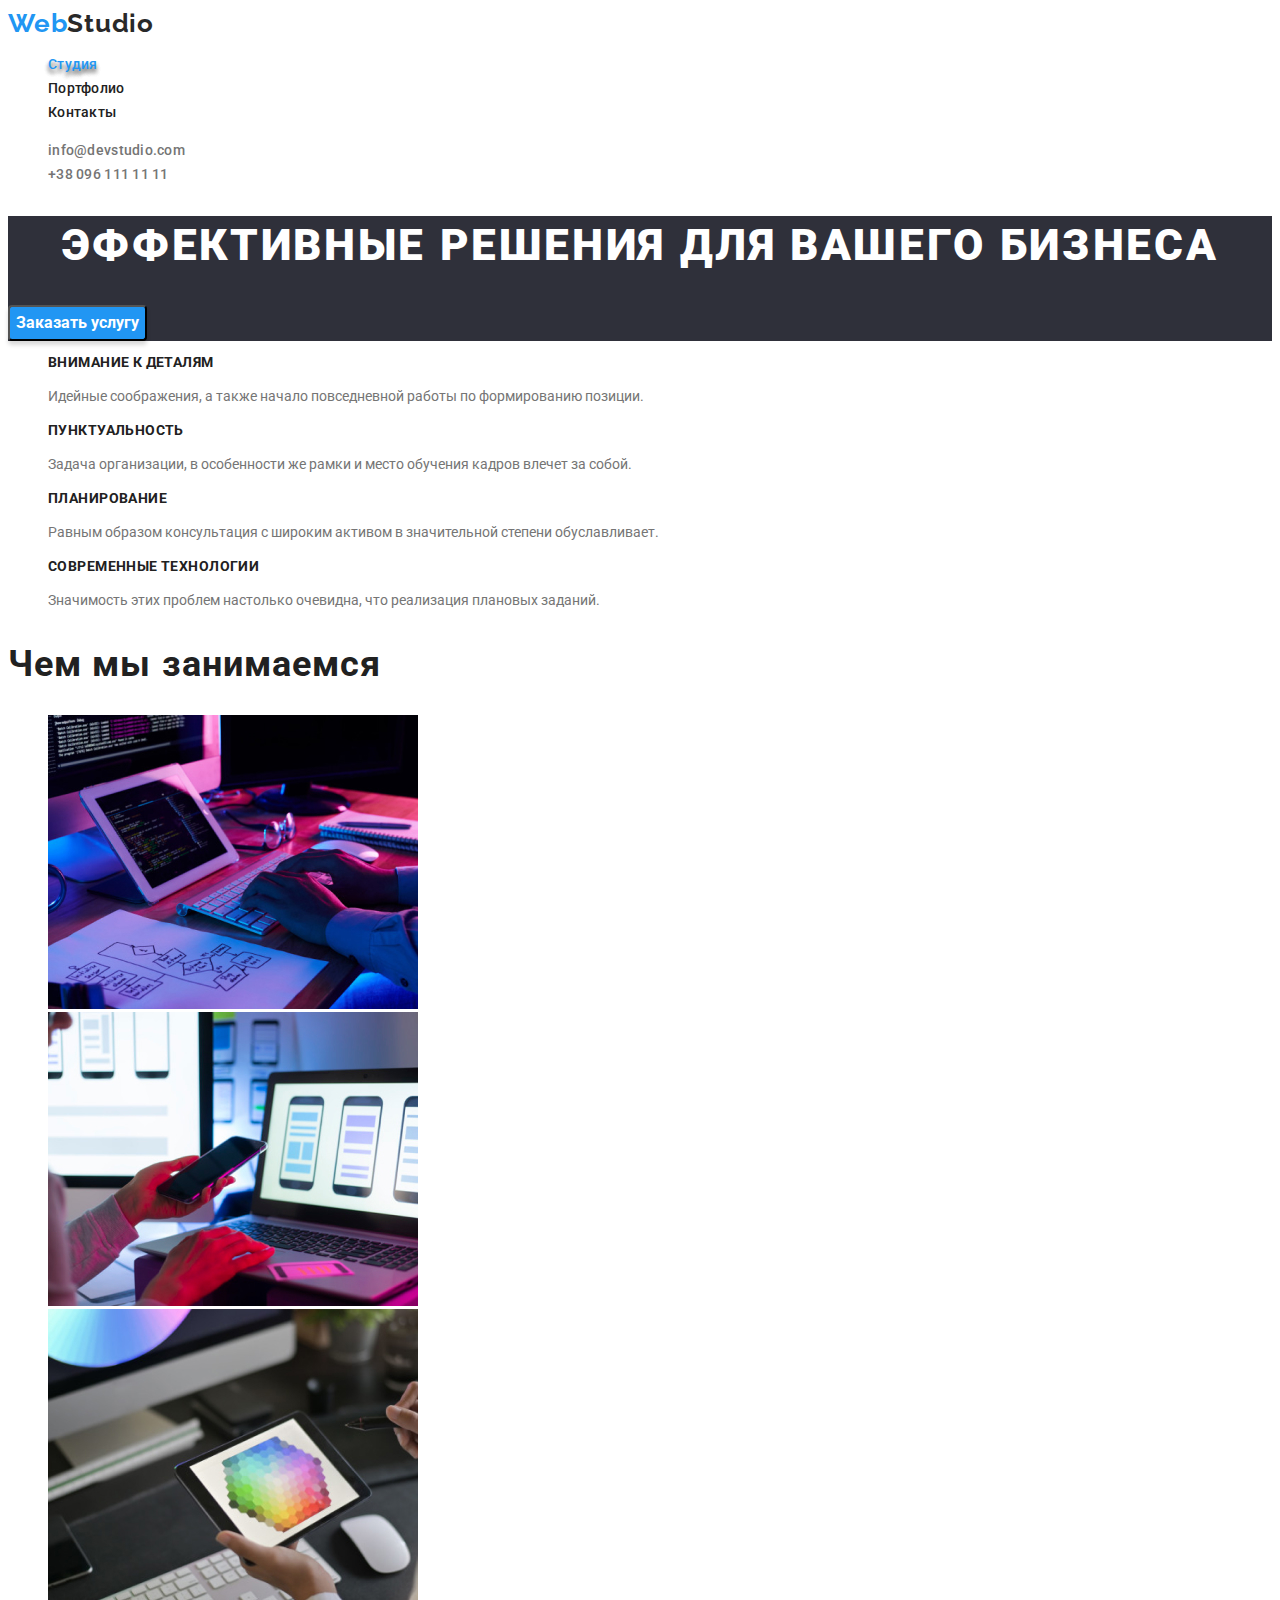
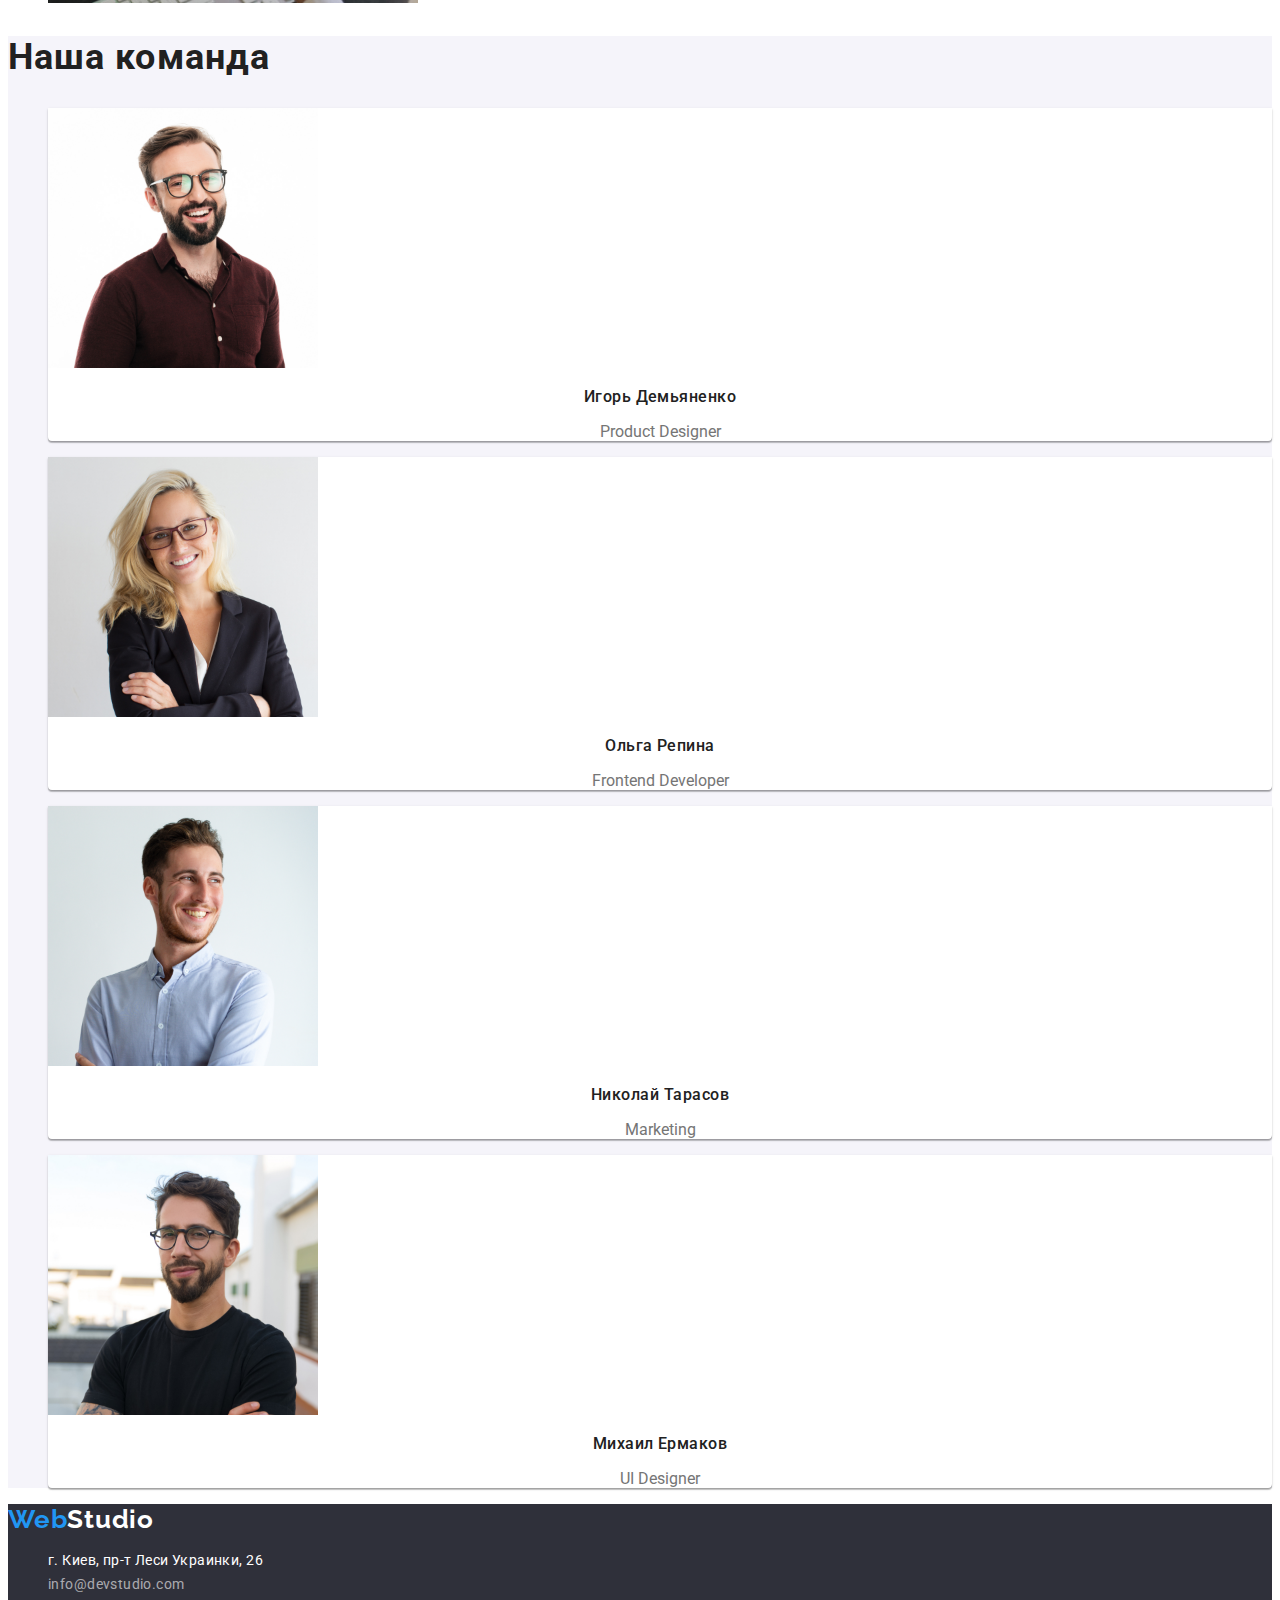
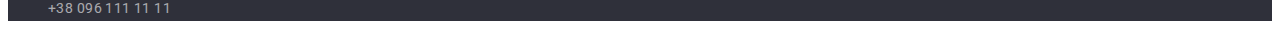
<file: index.html>
<!DOCTYPE html>
<html lang="ru">
  <head>
    <meta charset="UTF-8" />
    <meta http-equiv="X-UA-Compatible" content="IE=edge" />
    <meta name="viewport" content="width=device-width, initial-scale=1.0" />
    <link rel="preconnect" href="https://fonts.googleapis.com" />
    <link rel="preconnect" href="https://fonts.gstatic.com" crossorigin />
    <link
      href="https://fonts.googleapis.com/css2?family=Raleway:wght@700&family=Roboto:wght@400;500;700;900&display=swap"
      rel="stylesheet"
    />
    <link rel="stylesheet" href="./css/styles.css" />
    <title>Web Studio</title>
  </head>

  <body>
    <header>
      <nav class="header-nav">
        <a class="logo" href="./index.html"
          ><span class="first-side-logo" lang="en">Web</span
          ><span class="second-side-logo" lang="en">Studio</span></a
        >
        <ul class="header-nav-list list">
          <li class="current nav-item">
            <a class="item-link" href="./index.html">Студия</a>
          </li>
          <li class="nav-item">
            <a class="item-link" href="./portfolio.html">Портфолио</a>
          </li>
          <li class="nav-item"><a class="item-link" href="">Контакты</a></li>
        </ul>
      </nav>
      <ul class="header-adress list">
        <li class="adress-item">
          <a class="item-link" href="mailto:info@devstudio.com"
            >info@devstudio.com</a
          >
        </li>
        <li class="adress-item">
          <a class="item-link" href="tel:+380961111111">+38 096 111 11 11</a>
        </li>
      </ul>
    </header>
    <main>
      <!-- Секция Банер -->
      <div class="baner">
        <section class="baner-section">
          <h1 class="baner-text">Эффективные решения для вашего бизнеса</h1>
          <button class="baner-btn" type="button">Заказать услугу</button>
        </section>
      </div>

      <!-- Секция Наши особенности -->
      <section class="credo">
        <h2 hidden>Наши особенности</h2>
        <ul class="credo-ul list">
          <li class="credo-item">
            <h3 class="credo-title">Внимание к деталям</h3>
            <p class="credo-text">
              Идейные соображения, а также начало повседневной работы по
              формированию позиции.
            </p>
          </li>
          <li class="credo-item">
            <h3 class="credo-title">Пунктуальность</h3>
            <p class="credo-text">
              Задача организации, в особенности же рамки и место обучения кадров
              влечет за собой.
            </p>
          </li>
          <li class="credo-item">
            <h3 class="credo-title">Планирование</h3>
            <p class="credo-text">
              Равным образом консультация с широким активом в значительной
              степени обуславливает.
            </p>
          </li>
          <li class="credo-item">
            <h3 class="credo-title">Современные технологии</h3>
            <p class="credo-text">
              Значимость этих проблем настолько очевидна, что реализация
              плановых заданий.
            </p>
          </li>
        </ul>
      </section>
      <!-- Секция Наш профиль -->
      <section class="profile">
        <h2 class="title">Чем мы занимаемся</h2>
        <ul class="list">
          <li>
            <img
              src="./images/profiles/img.jpg"
              alt="программист работает на своем рабочем месте"
              width="370"
              height="294"
            />
          </li>
          <li>
            <img
              src="./images/profiles/img-1.jpg"
              alt="разработка мобильных приложений командой разработчиков"
              width="370"
              height="294"
            />
          </li>
          <li>
            <img
              src="./images/profiles/img-2.jpg"
              alt="Веб дизайнер выбирает цвет на графическом планшете"
              width="370"
              height="294"
            />
          </li>
        </ul>
      </section>

      <!-- Секция Наша команда -->
      <section class="team">
        <h2 class="title">Наша команда</h2>
        <ul class="team-list list">
          <li class="worker">
            <img
              src="./images/team/img.jpg"
              alt="Игорь Демьяненко"
              width="270"
              height="260"
            />
            <h3 class="worker-name">Игорь Демьяненко</h3>
            <p class="worker-position" lang="en">Product Designer</p>
          </li>
          <li class="worker">
            <img
              src="./images/team/img-1.jpg"
              alt="Ольга Репина"
              width="270"
              height="260"
            />
            <h3 class="worker-name">Ольга Репина</h3>
            <p class="worker-position" lang="en">Frontend Developer</p>
          </li>
          <li class="worker">
            <img
              src="./images/team/img-2.jpg"
              alt="Николай Тарасов"
              width="270"
              height="260"
            />
            <h3 class="worker-name">Николай Тарасов</h3>
            <p class="worker-position" lang="en">Marketing</p>
          </li>
          <li class="worker">
            <img
              src="./images/team/img-3.jpg"
              alt="Михаил Ермаков"
              width="270"
              height="260"
            />
            <h3 class="worker-name">Михаил Ермаков</h3>
            <p class="worker-position" lang="en">UI Designer</p>
          </li>
        </ul>
      </section>
    </main>
    <footer>
      <a class="logo" href="./index.html"
        ><span class="first-side-logo" lang="en">Web</span
        ><span class="second-side-logo" lang="en">Studio</span></a
      >
      <address>
        <ul class="footer-adress list">
          <li class="google-adr adress-item">
            <a class="item-link" href="https://goo.gl/maps/45dkTTZUXiDFG3Hn6"
              >г. Киев, пр-т Леси Украинки, 26</a
            >
          </li>
          <li class="mail-adr adress-item">
            <a class="item-link" href="mailto:info@devstudio.com"
              >info@devstudio.com</a
            >
          </li>
          <li class="tel-adr adress-item">
            <a class="item-link" href="tel:+380961111111">+38 096 111 11 11</a>
          </li>
        </ul>
      </address>
    </footer>
  </body>
</html>
</file>
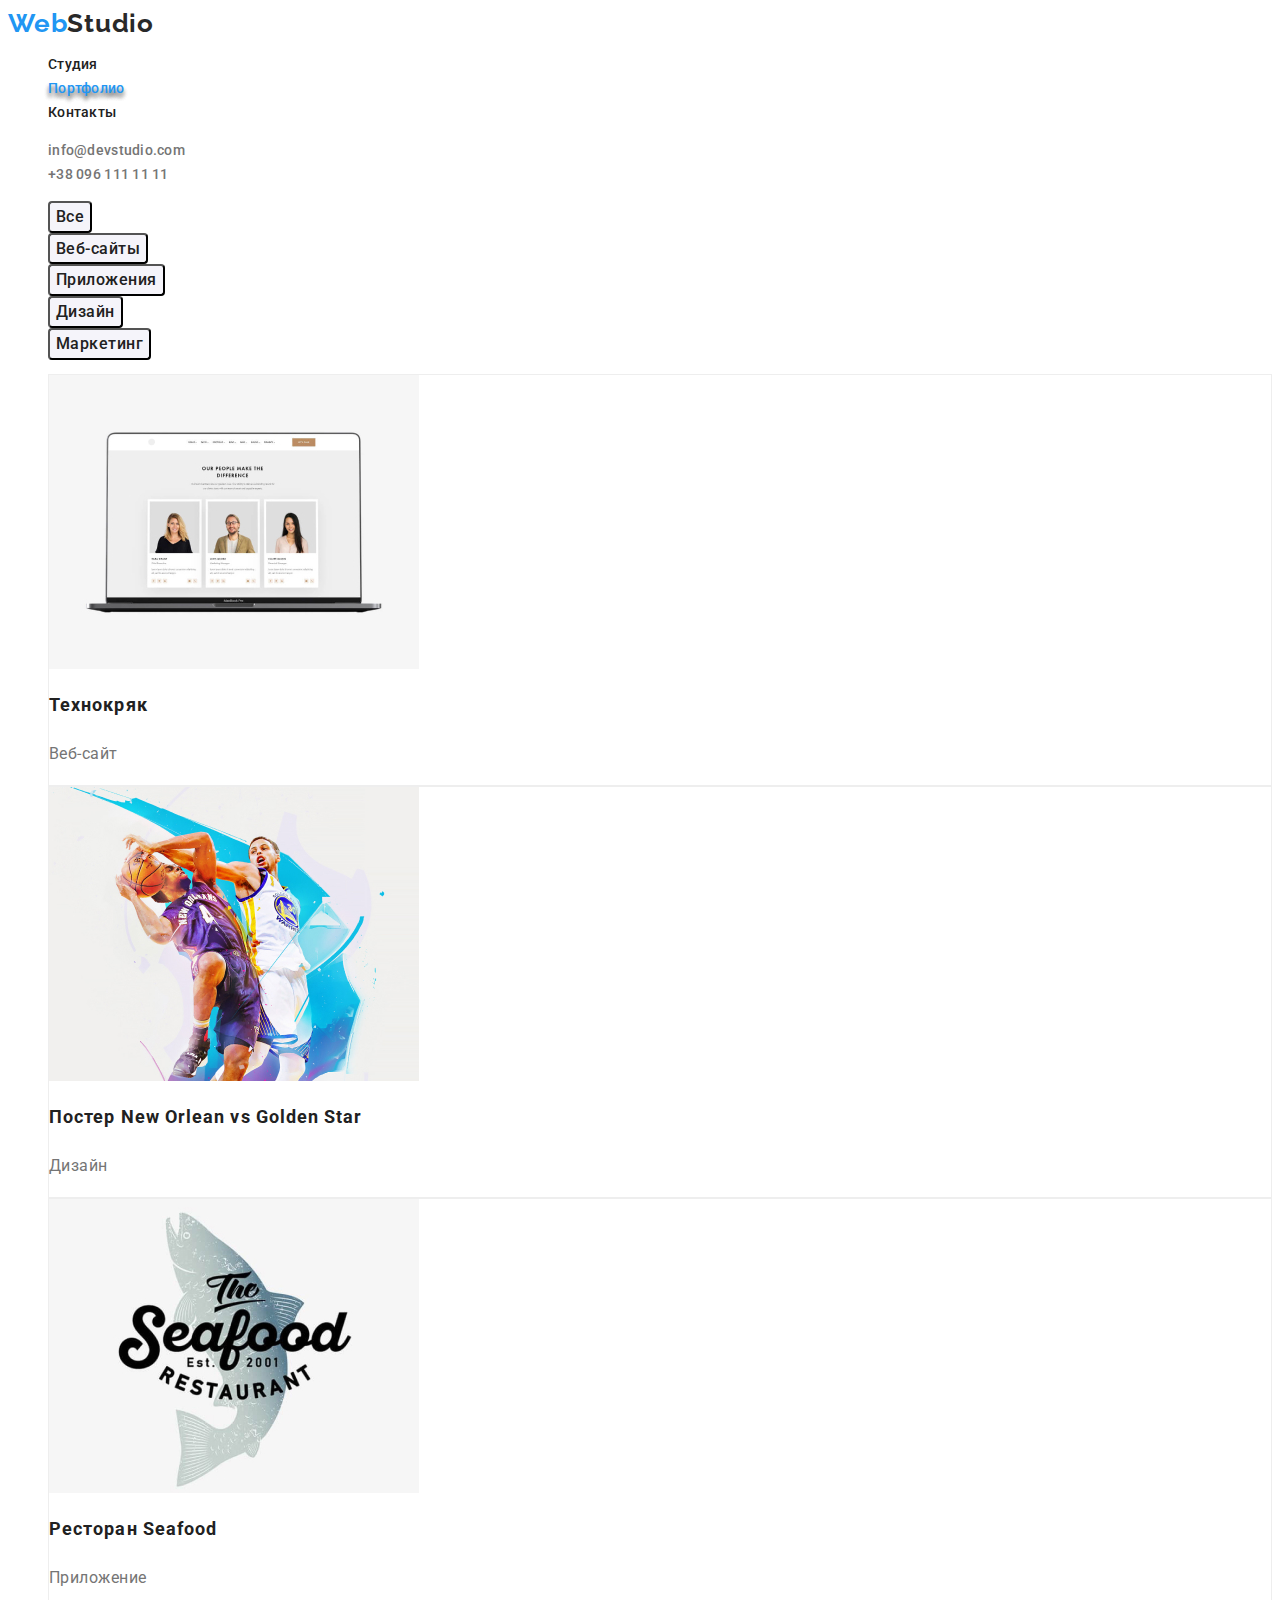
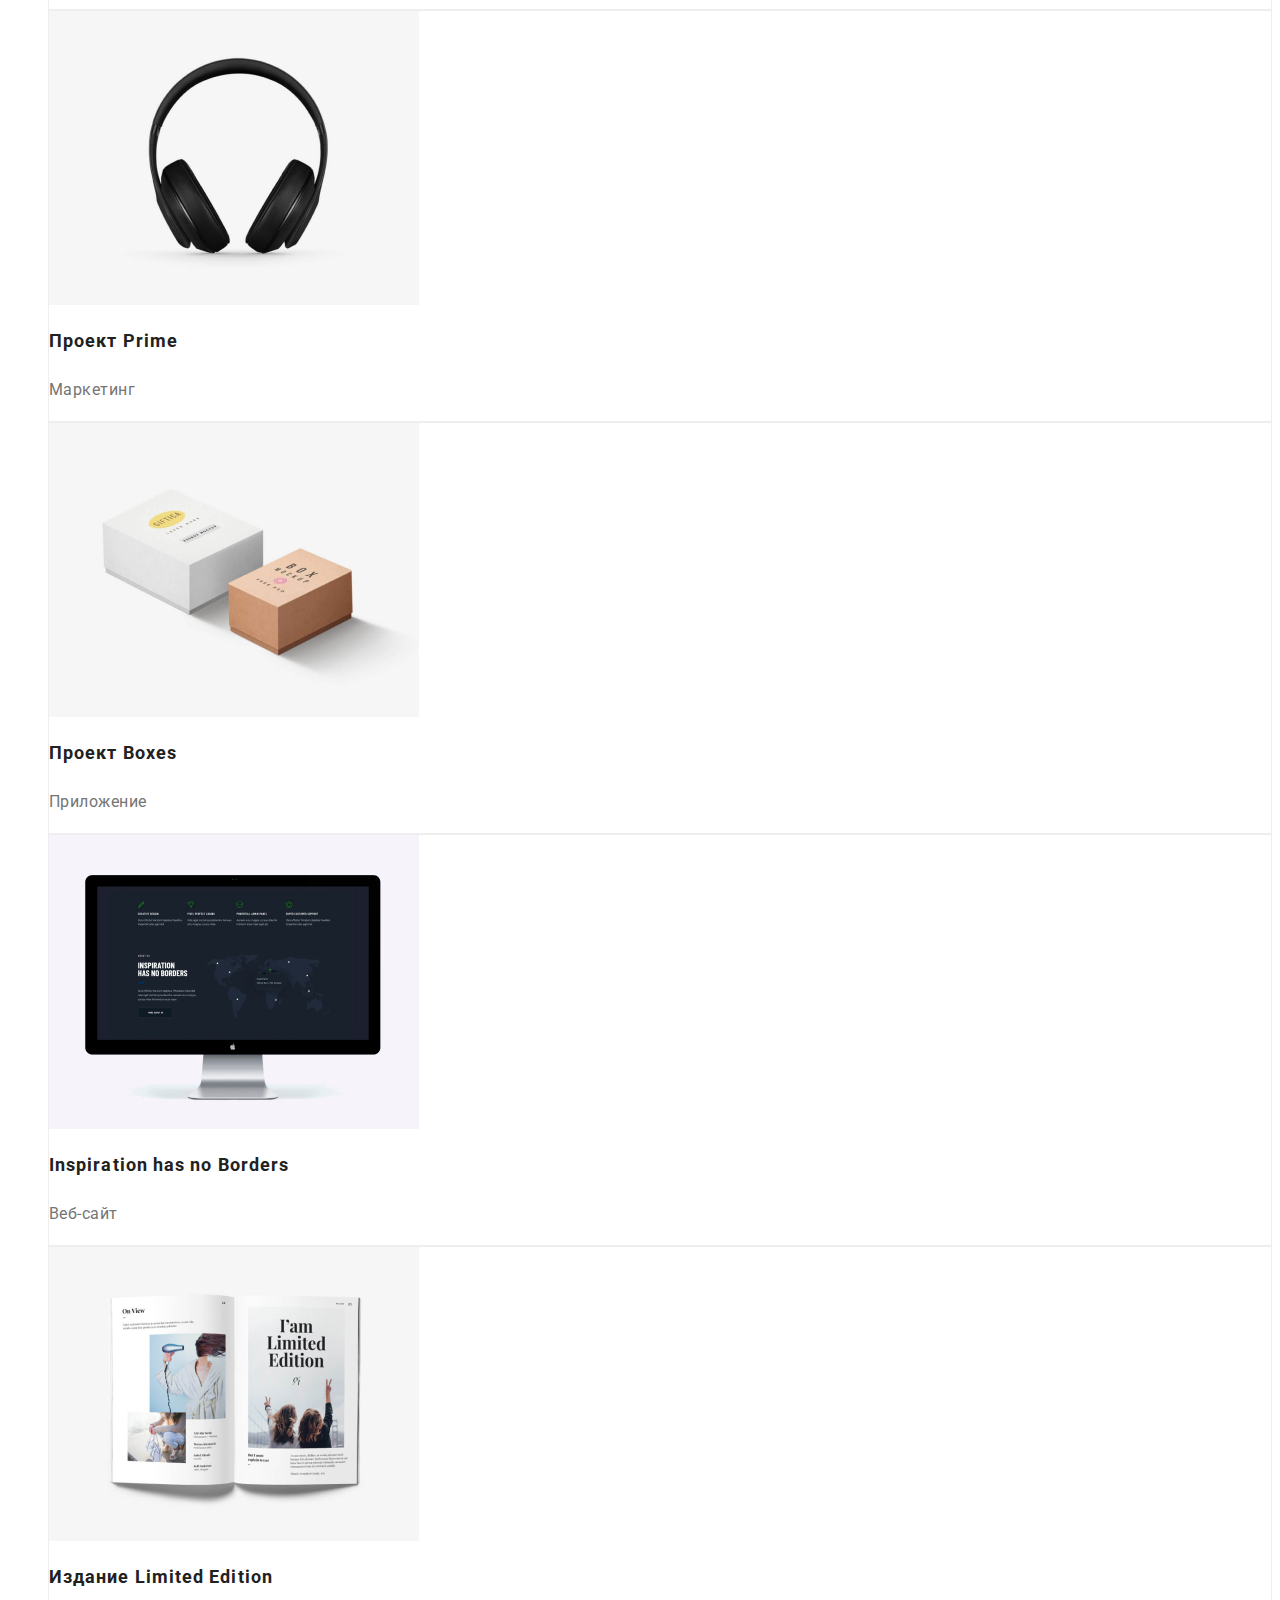
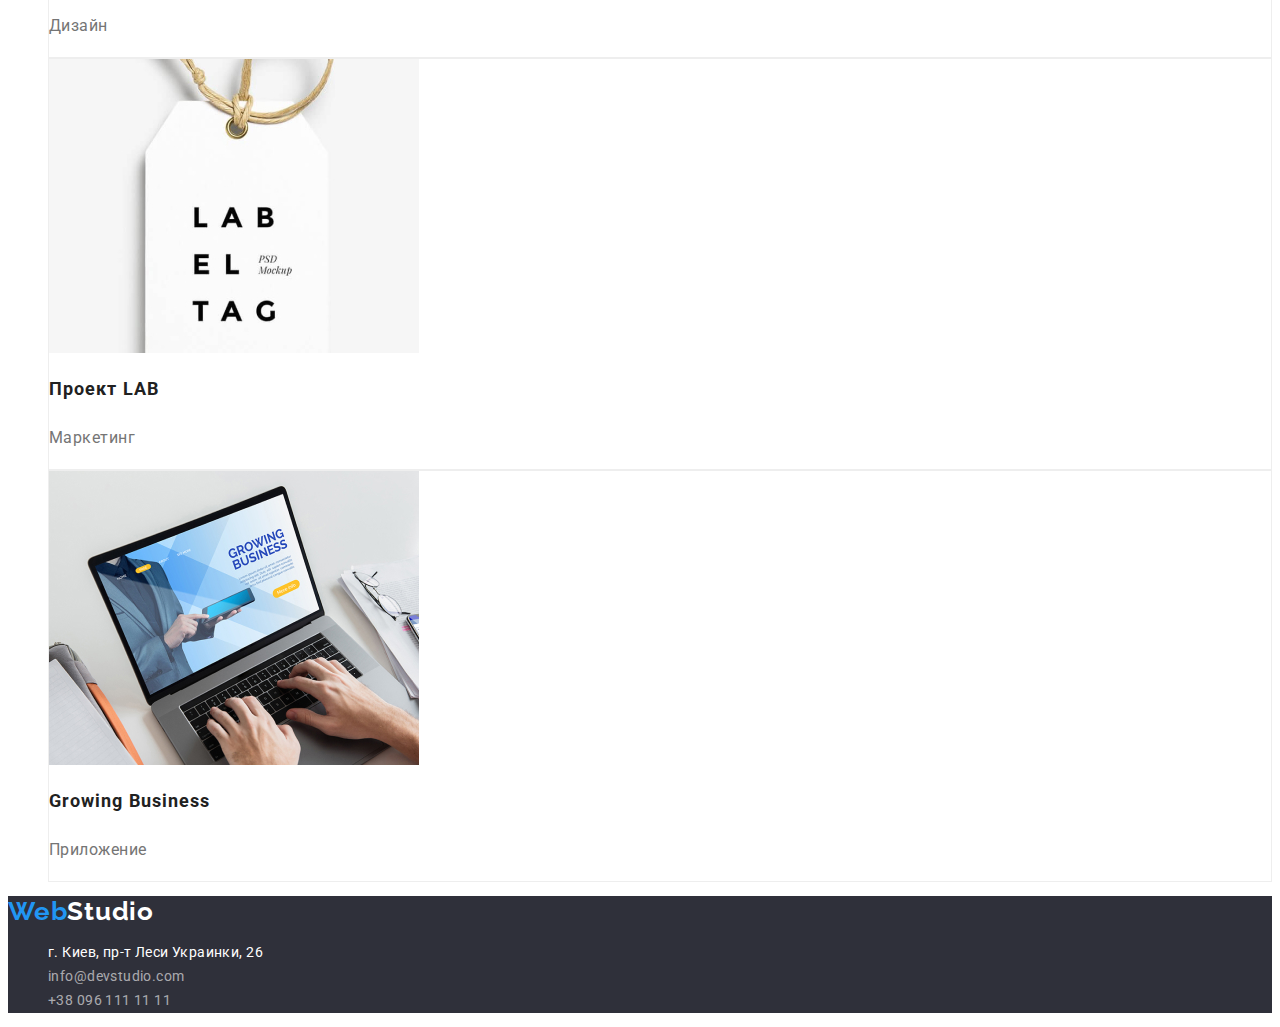
<file: portfolio.html>
<!DOCTYPE html>
<html lang="ru">
  <head>
    <meta charset="UTF-8" />
    <meta http-equiv="X-UA-Compatible" content="IE=edge" />
    <meta name="viewport" content="width=device-width, initial-scale=1.0" />
    <link rel="preconnect" href="https://fonts.googleapis.com" />
    <link rel="preconnect" href="https://fonts.gstatic.com" crossorigin />
    <link
      href="https://fonts.googleapis.com/css2?family=Raleway:wght@700&family=Roboto:wght@400;500;700;900&display=swap"
      rel="stylesheet"
    />
    <link rel="stylesheet" href="./css/styles.css" />
    <title>Our Portfolio</title>
  </head>
  <body>
    <header>
      <nav class="header-nav">
        <a class="logo" href="./index.html"
          ><span class="first-side-logo" lang="en">Web</span
          ><span class="second-side-logo" lang="en">Studio</span></a
        >
        <ul class="header-nav-list list">
          <li class="nav-item">
            <a class="item-link" href="./index.html">Студия</a>
          </li>
          <li class="current nav-item">
            <a class="item-link" href="./portfolio.html">Портфолио</a>
          </li>
          <li class="nav-item"><a class="item-link" href="">Контакты</a></li>
        </ul>
      </nav>
      <ul class="header-adress list">
        <li class="adress-item">
          <a class="item-link" href="mailto:info@devstudio.com"
            >info@devstudio.com</a
          >
        </li>
        <li class="adress-item">
          <a class="item-link" href="tel:+380961111111">+38 096 111 11 11</a>
        </li>
      </ul>
    </header>
    <main>
      <section>
        <h1 hidden>Наше портфолио</h1>
        <ul class="filter list">
          <li class="filter-item">
            <button class="btm-all filter-btm" type="button">Все</button>
          </li>
          <li class="filter-item">
            <button class="btm-web filter-btm" type="button">Веб-сайты</button>
          </li>
          <li class="filter-item">
            <button class="btm-application filter-btm" type="button">
              Приложения
            </button>
          </li>
          <li class="filter-item">
            <button class="btm-disign filter-btm" type="button">Дизайн</button>
          </li>
          <li class="filter-item">
            <button class="btm-marketing filter-btm" type="button">
              Маркетинг
            </button>
          </li>
        </ul>
        <ul class="list">
          <li class="job-item">
            <img
              src="./images/portfolio/img-prfl.jpg"
              alt="Технокряк"
              width="370"
              height="294"
            />
            <h2 class="job-item-name">Технокряк</h2>
            <p class="job-item-type">Веб-сайт</p>
          </li>
          <li class="job-item">
            <img
              src="./images/portfolio/img-prfl-1.jpg"
              alt="Постер New Orlean vs Golden Star"
              width="370"
              height="294"
            />
            <h2 class="job-item-name">
              Постер <span lang="en">New Orlean vs Golden Star</span>
            </h2>
            <p class="job-item-type">Дизайн</p>
          </li>
          <li class="job-item">
            <img
              src="./images/portfolio/img-prfl-2.jpg"
              alt="Ресторан Seafood"
              width="370"
              height="294"
            />
            <h2 class="job-item-name">
              Ресторан <span lang="en">Seafood</span>
            </h2>
            <p class="job-item-type">Приложение</p>
          </li>
          <li class="job-item">
            <img
              src="./images/portfolio/img-prfl-3.jpg"
              alt="Проект Prime"
              width="370"
              height="294"
            />
            <h2 class="job-item-name">Проект <span lang="en">Prime</span></h2>
            <p class="job-item-type">Маркетинг</p>
          </li>
          <li class="job-item">
            <img
              src="./images/portfolio/img-prfl-4.jpg"
              alt="Проект Boxes"
              width="370"
              height="294"
            />
            <h2 class="job-item-name">Проект <span lang="en">Boxes</span></h2>
            <p class="job-item-type">Приложение</p>
          </li>
          <li class="job-item">
            <img
              src="./images/portfolio/img-prfl-5.jpg"
              alt="Inspiration has no Borders"
              width="370"
              height="294"
            />
            <h2 class="job-item-name" lang="en">Inspiration has no Borders</h2>
            <p class="job-item-type">Веб-сайт</p>
          </li>
          <li class="job-item">
            <img
              src="./images/portfolio/img-prfl-6.jpg"
              alt="Издание Limited Edition"
              width="370"
              height="294"
            />
            <h2 class="job-item-name">
              Издание <span lang="en">Limited Edition</span>
            </h2>
            <p class="job-item-type">Дизайн</p>
          </li>
          <li class="job-item">
            <img
              src="./images/portfolio/img-prfl-7.jpg"
              alt="Проект LAB"
              width="370"
              height="294"
            />
            <h2 class="job-item-name">Проект <span lang="en">LAB</span></h2>
            <p class="job-item-type">Маркетинг</p>
          </li>
          <li class="job-item">
            <img
              src="./images/portfolio/img-prfl-8.jpg"
              alt="Growing Business"
              width="370"
              height="294"
            />
            <h2 class="job-item-name" lang="en">Growing Business</h2>
            <p class="job-item-type">Приложение</p>
          </li>
        </ul>
      </section>
    </main>
    <footer>
      <a class="logo" href="./index.html"
        ><span class="first-side-logo" lang="en">Web</span
        ><span class="second-side-logo" lang="en">Studio</span></a
      >
      <address>
        <ul class="footer-adress list">
          <li class="google-adr adress-item">
            <a class="item-link" href="https://goo.gl/maps/45dkTTZUXiDFG3Hn6"
              >г. Киев, пр-т Леси Украинки, 26</a
            >
          </li>
          <li class="mail-adr adress-item">
            <a class="item-link" href="mailto:info@devstudio.com"
              >info@devstudio.com</a
            >
          </li>
          <li class="tel-adr adress-item">
            <a class="item-link" href="tel:+380961111111">+38 096 111 11 11</a>
          </li>
        </ul>
      </address>
    </footer>
  </body>
</html>
</file>
<file: css/styles.css>
:root {
    /* fonts */
    --second-font: "Raleway";
    --most-used-font-size:14px;

    /* text colors */
    --akcent-color: #2196F3;
    --akcent-light-color: #FFFFFF;
    --title-color: #212121;
    --article-color: #757575;
    --not-active-btm-color: #F5F4FA;
    --baner-color: #2F303A;
    /* bground colors */

    /* others */

}

body{
    font-family: 'Roboto', sans-serif;
    font-size: var(--most-used-font-size);
    color: var(--title-color);
}

.list {
    list-style: none;
}

/* Site bottom bar */

a{
    text-decoration: none;
}

.title {
    font-style: normal;
    font-weight: 700;
    font-size: 36px;
    line-height: 1.17;

    letter-spacing: 0.03em;
}

/* Logo Web Studio */
.logo{
    font-family: var(--second-font),sans-serif;
    font-weight: 700;
    font-size: 26px;
    text-decoration: none;
    line-height: 1.19;
    letter-spacing: 0.03em;
}

.first-side-logo{
    color: var(--akcent-color);
}
.second-side-logo {
    color: #292929;
}

.nav-item,
.adress-item{
    font-weight: 500;
    line-height: 1.71;
    letter-spacing: 0.02em;
}

.nav-item .item-link{
    color: var(--title-color);
}

.adress-item .item-link{
    color: var(--article-color);
}

.header-nav-list .current .item-link{
    color: var(--akcent-color);
    text-shadow: 0px 4px 4px rgba(0, 0, 0, 0.25), 0px 4px 4px rgba(0, 0, 0, 0.25), 0px 4px 4px rgba(0, 0, 0, 0.25);
}
.nav-item .item-link:focus,
.nav-item .item-link:hover,
.adress-item .item-link:focus,
.adress-item .item-link:hover {
    color: var(--akcent-color);
}

/* Site header banner */
.baner{
    background-color: var(--baner-color);
}
/* .baner .baner-section{ */
.baner-text{
    color: var(--akcent-light-color);
    font-style: normal;
    font-weight: 900;
    font-size: 44px;
    line-height: 1.36;

    text-align: center;
    letter-spacing: 0.06em;
    text-transform: uppercase;
}

.baner-btn{
    color: var(--akcent-light-color);
    font-family: inherit;
    font-style: normal;
    font-weight: 700;
    font-size: 16px;
    line-height: 1.88;

    background: var(--akcent-color);
    box-shadow: 0px 4px 4px rgba(0, 0, 0, 0.15);
    border-radius: 4px;

    cursor: pointer;
}
.baner-btn:focus,
.baner-btn:hover{ 
    background: #188CE8;
}

/* Our credo */
.credo-item .credo-title{
    font-style: normal;
    font-weight: 700;
    font-size: var(--most-used-font-size);
    line-height: 1.14;
    letter-spacing: 0.03em;
    text-transform: uppercase;
}

.credo-item .credo-text{
    font-weight: 400;
    line-height: 1.71;
    text-transform: none;

    color: var(--article-color);
}

/* Our prifiles */


/* Our team */
.team{
    background: #F5F4FA;
}

.worker{
    background: var(--akcent-light-color);
    box-shadow: 0px 1px 3px rgba(0, 0, 0, 0.12), 0px 1px 1px rgba(0, 0, 0, 0.14), 0px 2px 1px rgba(0, 0, 0, 0.2);
    border-radius: 0px 0px 4px 4px;
}

.worker-name{
    font-style: normal;
    font-weight: 500;
    font-size: 16px;
    line-height: 1.19;

    letter-spacing: 0.03em;
    text-align: center;
}
.worker-position{
    font-style: normal;
    font-weight: 400;
    font-size: 16px;
    line-height: 1.19;
    color: var(--article-color);
    text-align: center;
}

/* site footer */
footer{
    background-color: var(--baner-color);
}

footer .second-side-logo{
    color: var(--akcent-light-color);
}

footer .adress-item a{
    font-style: normal;
    font-weight: 400;
    line-height: 1.71;
    text-transform: none;

    letter-spacing: 0.03em;
}

.google-adr .item-link{
    color: var(--akcent-light-color);
}

.mail-adr .item-link,
.tel-adr .item-link{
    color: rgba(255, 255, 255, 0.6);
}

/* фильтр на странице Портфолио */
.filter-btm{
    font-family: inherit;
    font-style: normal;
    font-weight: 500;
    font-size: 16px;
    line-height: 1.62;

    text-align: center;
    letter-spacing: 0.03em;

    color: var(--title-color);
    background: var(--not-active-btm-color);
    border-radius: 4px;

    cursor: pointer;
}

.filter-btm:hover,
.filter-btm:focus{
    color: var(--akcent-light-color);
    background: var(--akcent-color);
}

/* набор карточек портфолио */
.job-item{
    background: var(--akcent-light-color);
    border: 1px solid #EEEEEE;
}

.job-item-name{
    font-style: normal;
    font-weight: 700;
    font-size: 18px;
    line-height: 2.0;

    letter-spacing: 0.06em;

    color: var(--title-color);
}

.job-item-type{
    font-style: normal;
    font-weight: 400;
    font-size: 16px;
    line-height: 1.88;

    letter-spacing: 0.03em;

    color: var(--article-color);
}
</file>
